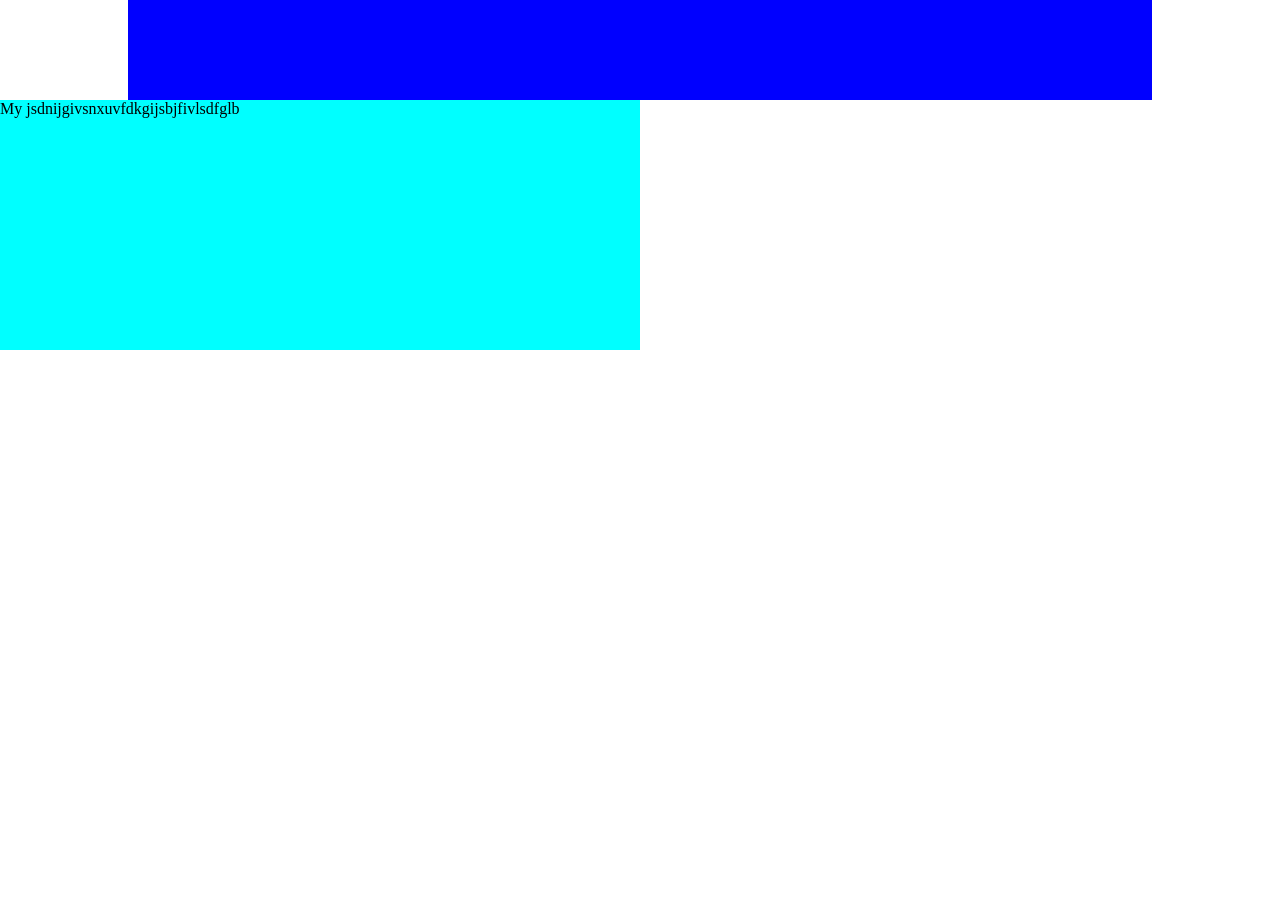
<file: new-webProject/index.html>
<!DOCTYPE html>
<html lang="en">
<head>
    <meta charset="UTF-8">
    <meta name="viewport" content="width=device-width, initial-scale=1.0">
    <link rel="stylesheet" type="text/css" href="index.css">
    <title>Document</title>
</head>
<body>
    <div class="parent"></div>
         <div class="child">My jsdnijgivsnxuvfdkgijsbjfivlsdfglb</div>
    
</body>
</html>
</file>
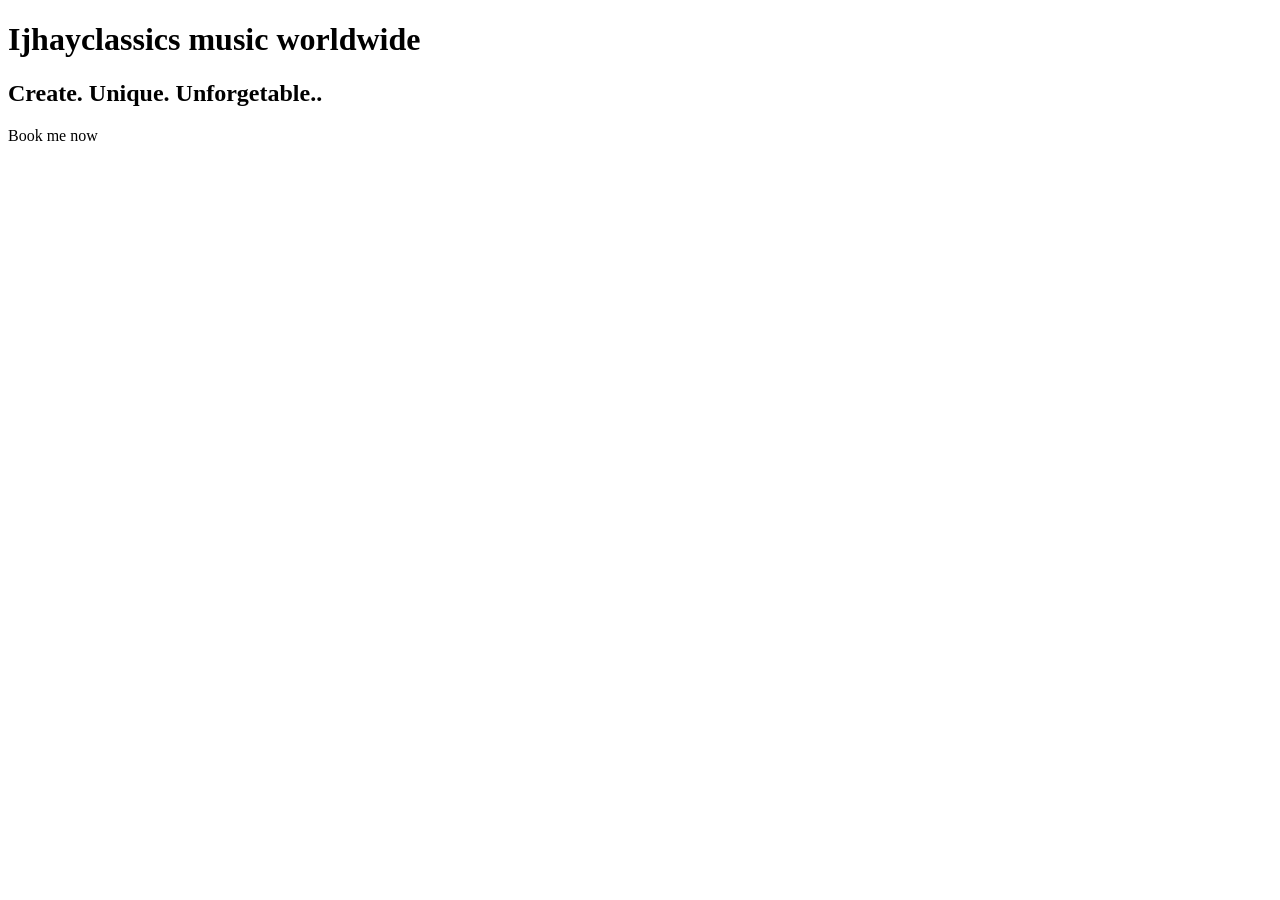
<file: firsthtml.project/templates/index.html>
<!DOCTYPE html>
<html lang="en">
<head>
    <meta charset="UTF-8">
    <meta name="viewport" content="width=device-width, initial-scale=1.0">
    <title>Ijhayclassics webpage </title>

    <h1>Ijhayclassics music worldwide</h1>
    <h2>Create. Unique. Unforgetable..</h2>

    <p>Book me now</p>
</head>
<body>
    
</body>
</html>
</file>
<file: new-webProject/index.css>
* {box-sizing: border-box;}

body{
    margin: 0;
}

.parent{
    background-color: blue;
    padding: 50px;

    margin: 0 auto;
    width: 80%;

}

.child{
    background-color: aqua;

    height: 250px;
    width: 50%;

}
</file>
